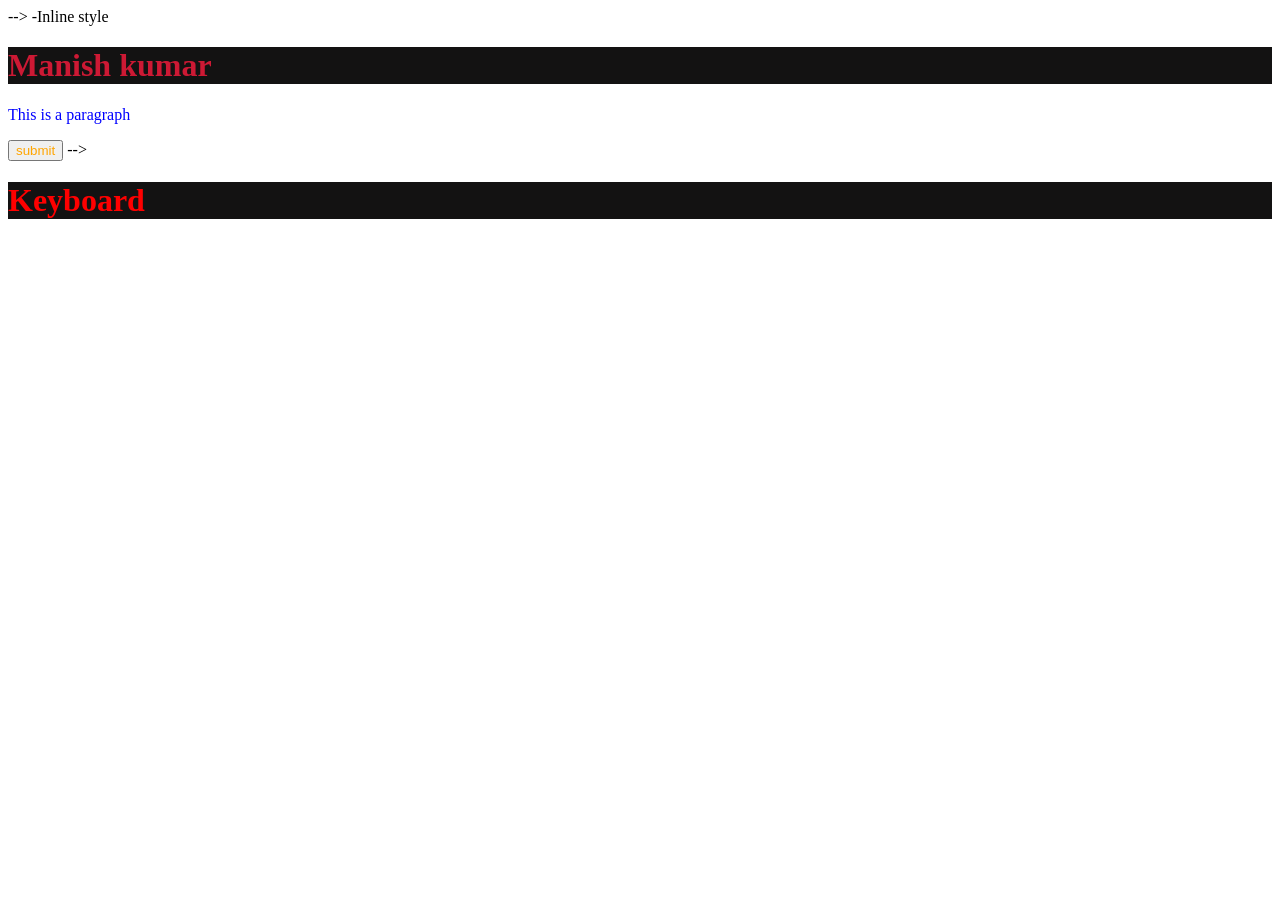
<file: Html/CSS/INDEX.HTML>
<!DOCTYPE html>
<html lang="en">
<head>
    <meta charset="UTF-8">
    <meta name="viewport" content="width=device-width, initial-scale=1.0">
    <title>CSS Chapter 1</title>
    <link rel="stylesheet"href="style.css"> -->
    <!-- <style>
       h1{color:red

       } 
    </style> -->
</head>
<body>
    -Inline style
    <h1 style="color: rgb(205, 25, 52)">Manish kumar
</h1>
<p style="color:blue">This is a paragraph </p>
<button style="color: orange">submit </button> -->

     <!---style tag-->
     <h1>Keyboard</h1>

    
</body>
</html>
</file>
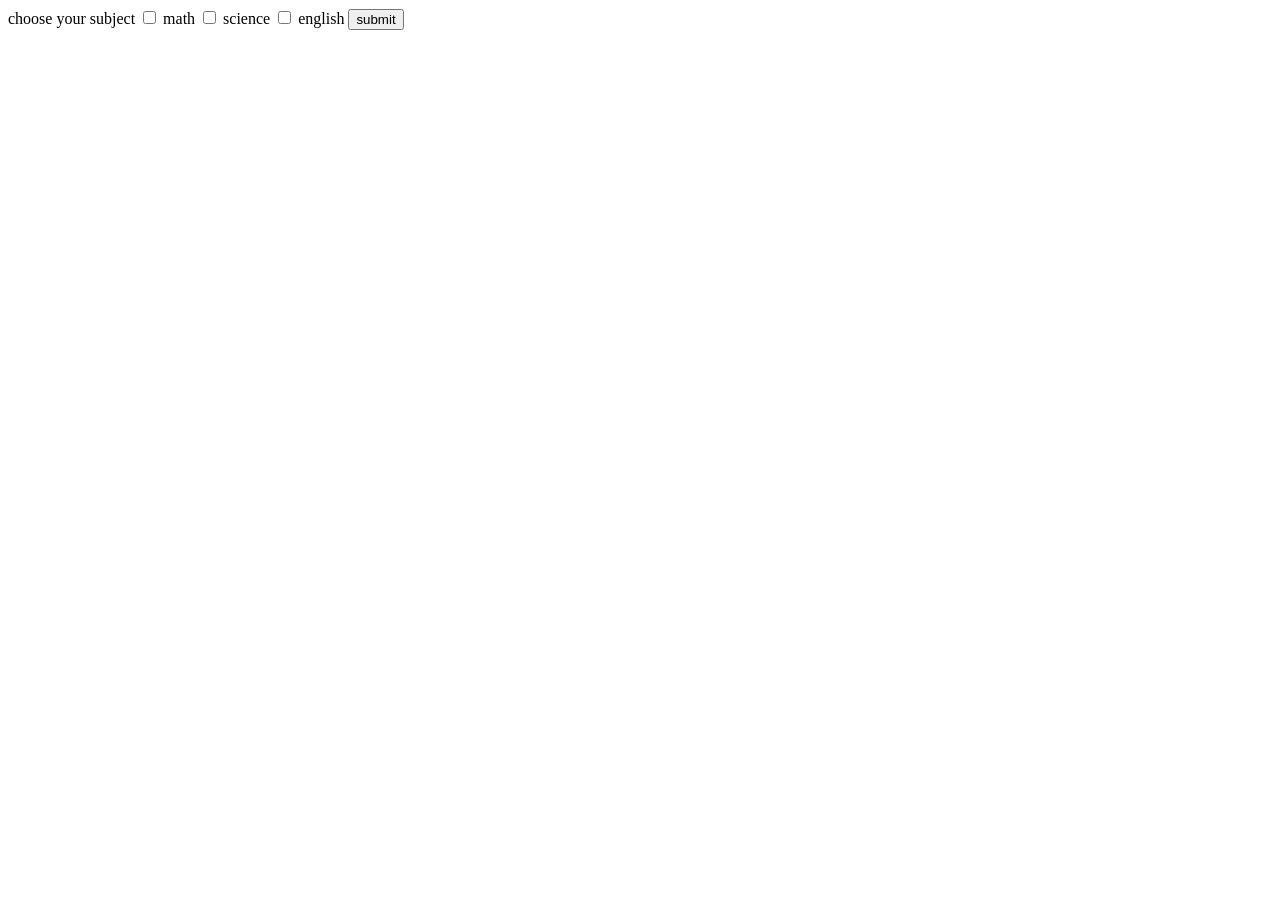
<file: Html/chooseyoursubject.html>
<!DOCTYPE html>
<html lang="en">
<head>
    <meta charset="UTF-8">
    <meta name="viewport" content="width=device-width, initial-scale=1.0">
    <title>Document</title>
</head>
<body>
    <div>
   choose your subject
        <input type="checkbox"  id="math" name="sbject"  value="math"  />
        <label for="math">math </label>
        <input type="checkbox"  id="science" name="sbject"  value="science"  />
        <label for="science">science </label>
        <input type="checkbox"  id="english" name="sbject"  value="english"  />
        <label for="english">english </label>
        <button>submit</button>
   
    </div>
     </form>
</body>
</html>
</file>
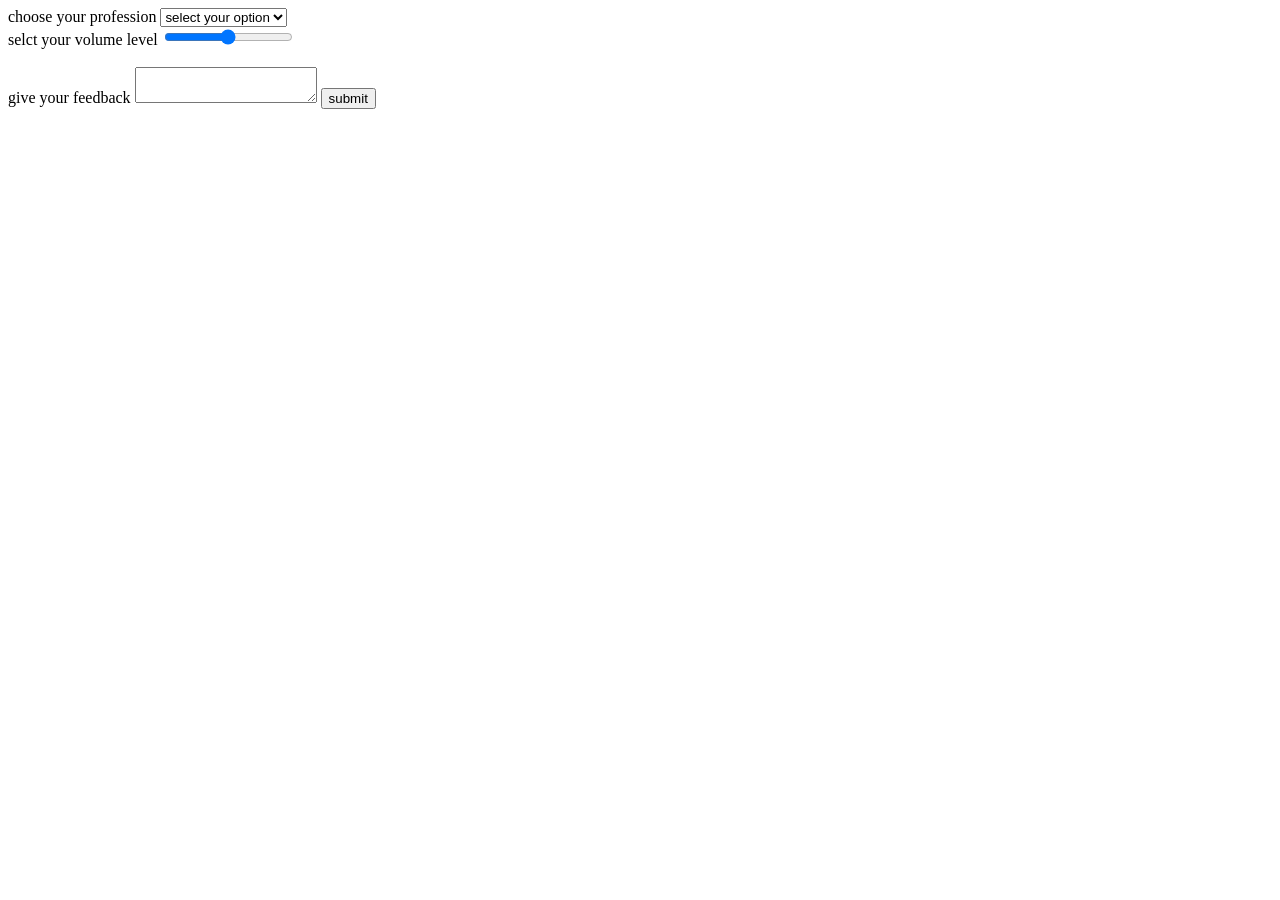
<file: Html/dropdowncreate.html>
<!DOCTYPE html>
<html lang="en">
<head>
    <meta charset="UTF-8">
    <meta name="viewport" content="width=device-width, initial-scale=1.0">
    <title>Document</title>
</head>
<body>
    choose your profession
    <select name="profession" id="profession">
        <option>select your option </option>
        <option value="stu"> student</option>
        <option value="dev">developer</option>

    </select>
<div>
    <label for="vol">selct your volume level</label>
    <input type="range" id="vol">
    
</div>
<br>
<div>
<label for="feedback">give your feedback</label>
<textarea id="feedback"  name="feedback"></textarea>
<button>submit</button>
</body>
</div>

</html>
</file>
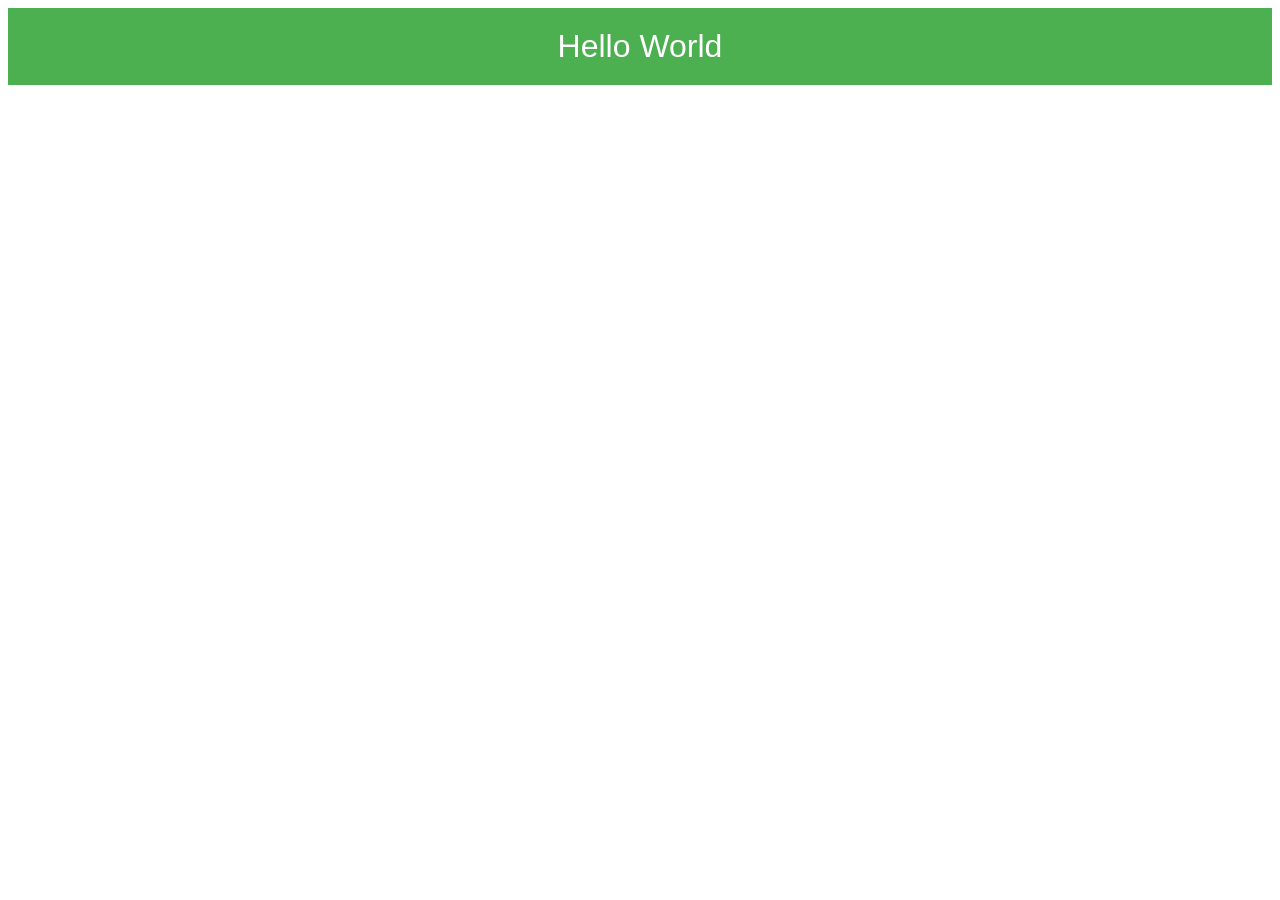
<file: Html/helloworld.html>
<!DOCTYPE html>
<html lang="en">
<head>
  <meta charset="UTF-8">
  <title>Hello World Header</title>
  <style>
    header {
      background-color: #4CAF50;
      padding: 20px;
      text-align: center;
      color: white;
      font-size: 2em;
      font-family: Arial, sans-serif;
    }
  </style>
</head>
<body>

  <header>
    Hello World
  </header>

</body>
</html>
</file>
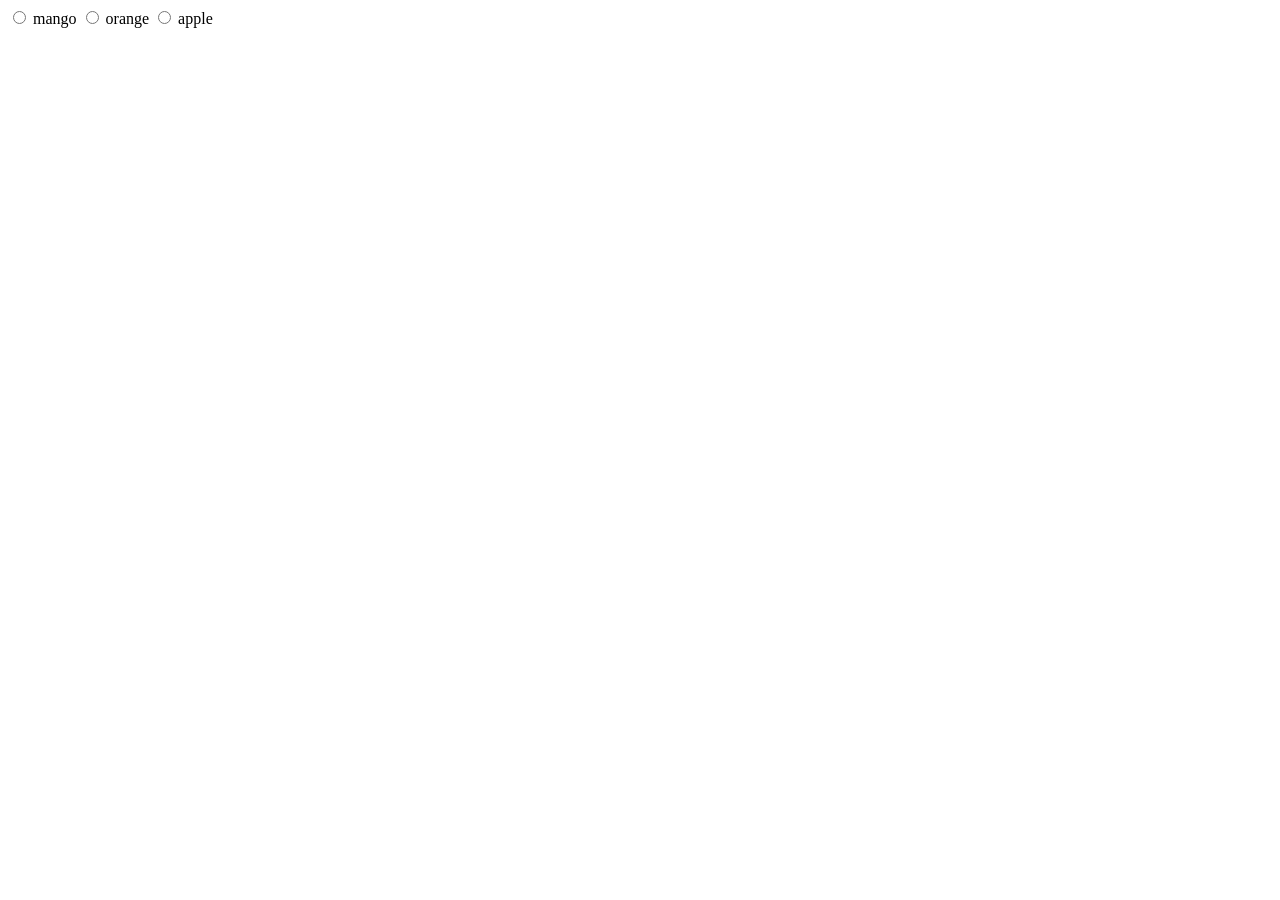
<file: Html/radiobutton.html>
<!DOCTYPE html>
<html lang="en">
<head>
    <meta charset="UTF-8">
    <meta name="viewport" content="width=device-width, initial-scale=1.0">
    <title>Document</title>
</head>
<body>
    <input type="radio" name="fruit" id="mango"/>
    <label for="mango">mango</label>
     <input type="radio" name="fruit" id="orange"/>
    <label for="orange">orange</label>
     <input type="radio" name="fruit" id="apple"/>
    <label for="apple">apple</label>
   
</body>
</html>
</file>
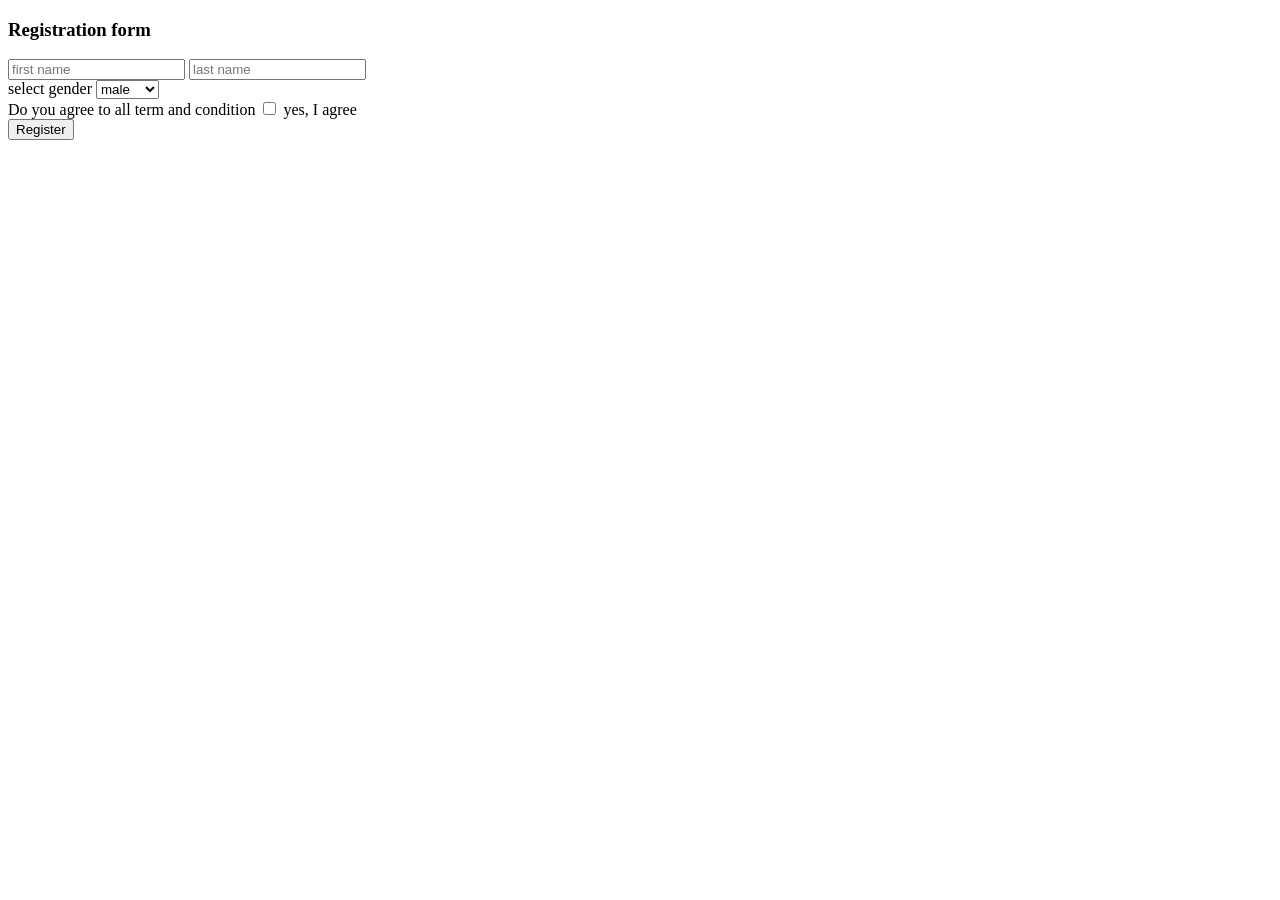
<file: Html/registrationform.html>
<!DOCTYPE html>
<html lang="en">
<head>
    <meta charset="UTF-8">
    <meta name="viewport" content="width=device-width, initial-scale=1.0">
    <title>Document</title>
</head>
<body>
    <h3>
        Registration form
    </h3>
    <form action="/action">

        <input type="text" placeholder="first name" name="fname"/>
        <input type="text" placeholder="last name" name="lname"/>
 
    <div>
        <label for="gender">select gender</label>
        <select name="gender" id ="gender">
        <option value="m">male</option>
        <option value="f">female</option>
        <option value="o">other</option>
     </select>

    </div>
<div>
    Do you agree to all term and condition 
    <input type="checkbox" id="tos_agree" name="tos_agree"/>
    <label for="tos_agree">yes, I agree</label>
</div>
<button>Register</button>
</form>

</body>
</html>
</file>
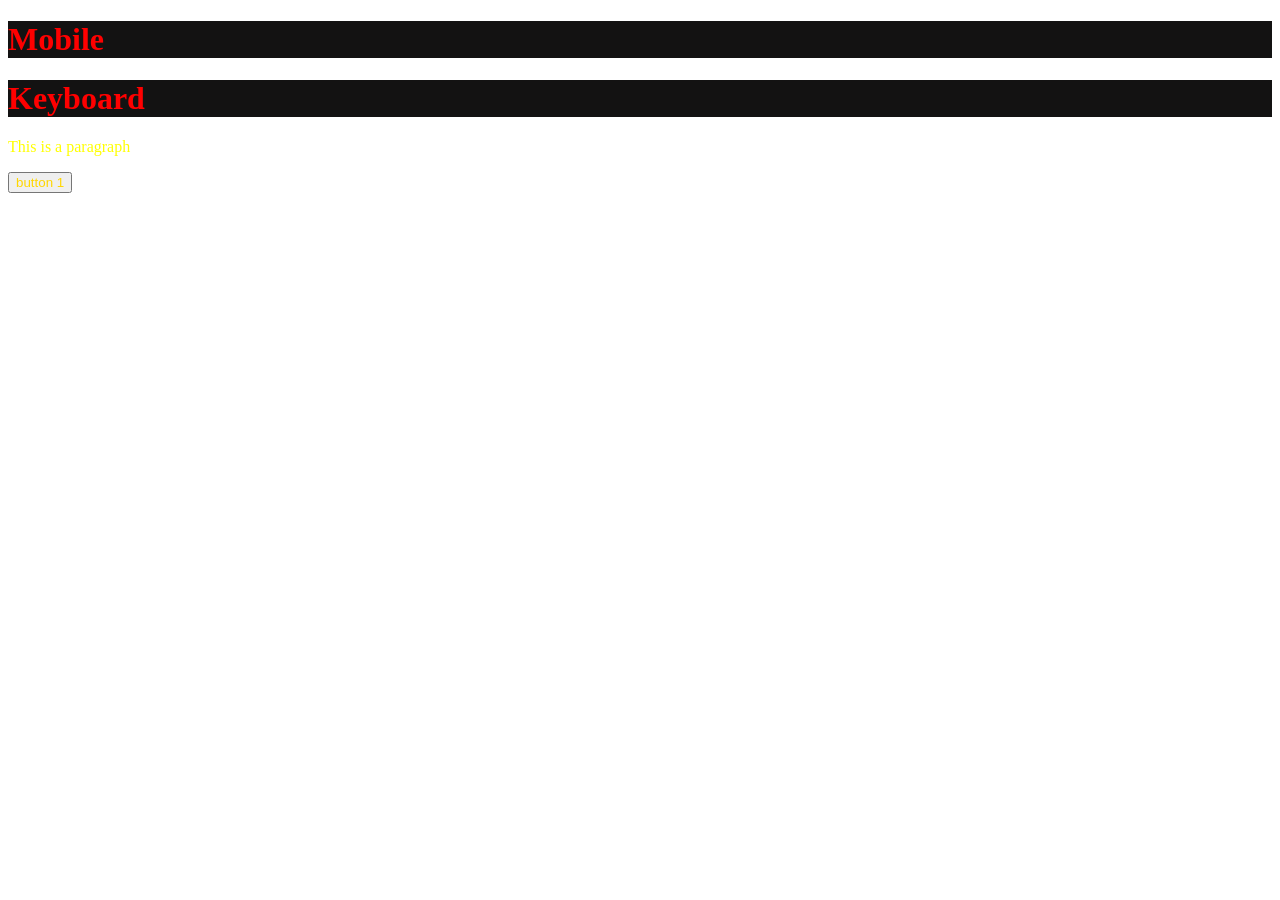
<file: Html/CSS/colorproperty.html>
<!DOCTYPE html>
<html lang="en">
<head>
    <meta charset="UTF-8">
    <meta name="viewport" content="width=device-width, initial-scale=1.0">
    <title>Document</title>
     <link rel="stylesheet"href="style.css">
</head>
<body>
    <h1>Mobile</h1>
    <h1>Keyboard</h1>
    <p>This is a paragraph</p>
    <button>button 1</button>
    
</body>
</html>
</file>
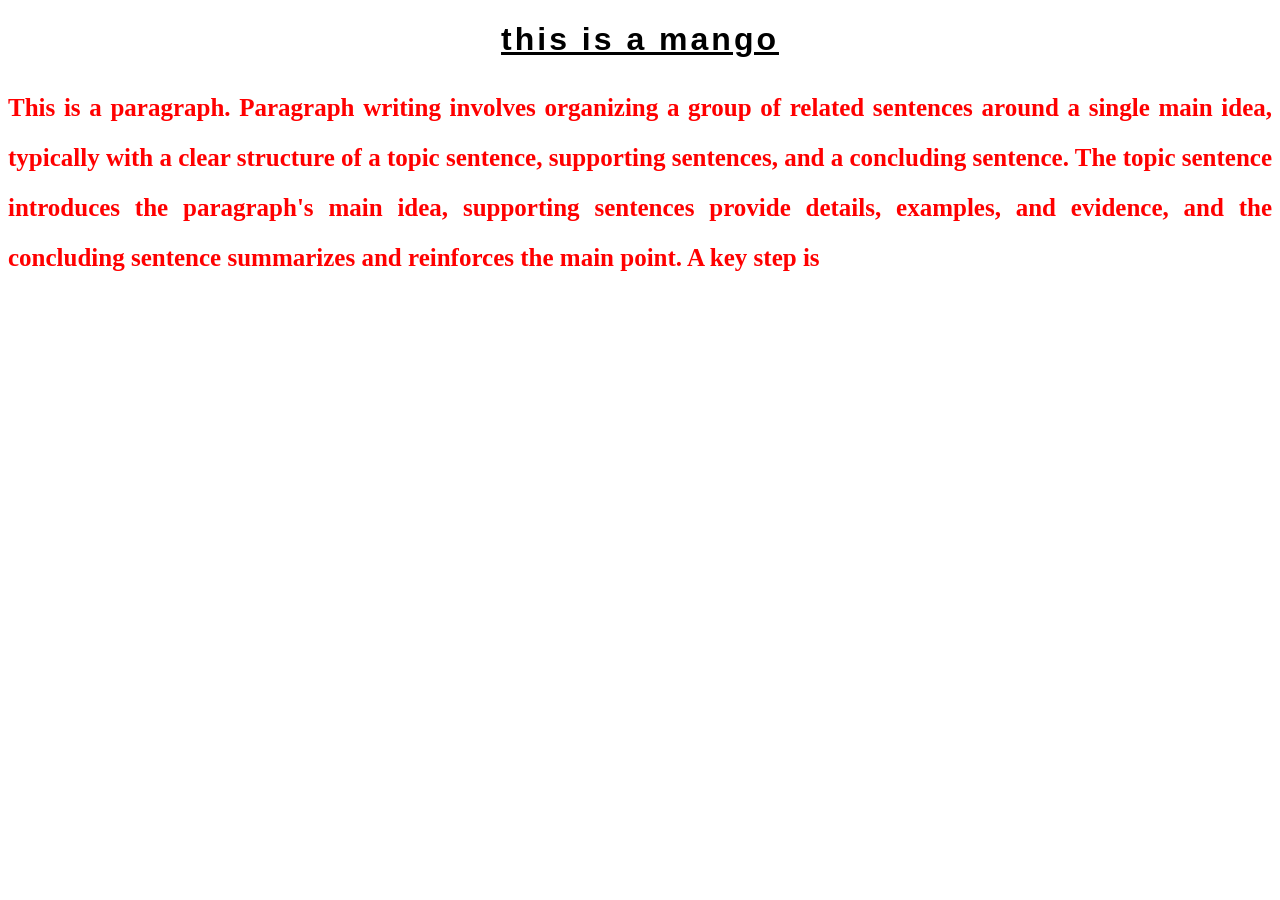
<file: Html/CSS/textalignelement.html>
<!DOCTYPE html>
<html lang="en">
<head>
    <meta charset="UTF-8">
    <meta name="viewport" content="width=device-width, initial-scale=1.0">
    <title>Document</title>
    <link rel="stylesheet"href="textalign.css">
</head>
<body>
    <h1>this is a mango</h1>
    <p>This is a paragraph.
        Paragraph writing involves organizing a group of related sentences around a single main idea, 
        typically with a clear structure of a topic sentence, supporting sentences, and a concluding sentence. 
        The topic sentence introduces the paragraph's main idea, supporting sentences provide details, examples, 
        and evidence, and the concluding sentence summarizes and reinforces the main point. A key step is</p>
</body>
</html>
</file>
<file: Html/CSS/style.css>
h1{color:red;
          background-color:rgb(19, 18, 18)

       } 

       p{
        /* color:blue */
        /* color:rgb(13, 42, 129) */
        color:#ffff00
       }
       button{
        color:gold
       }
</file>
<file: Html/CSS/textalign.css>
h1{
    text-align: center;
    text-decoration: underline;
    letter-spacing: 3px;
    font-family:Arial;
}
p{
    text-align: justify;
    color:red;
    font-weight: 800;
    line-height: 2;
    font-size: 25px;
}
</file>
